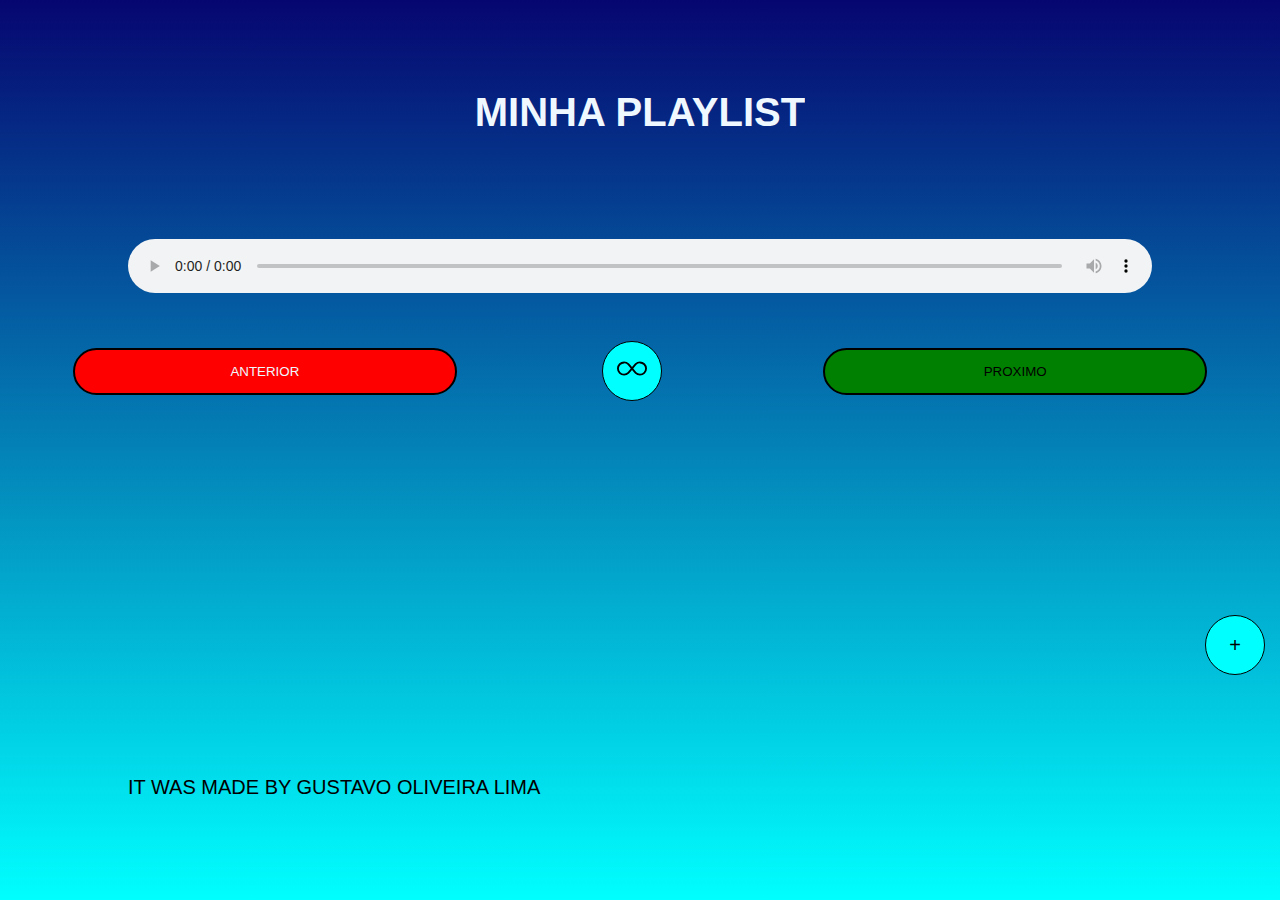
<file: index.html>
<!DOCTYPE html>
<html lang="en">
<head>
    <meta charset="UTF-8">
    <meta name="viewport" content="width=device-width, initial-scale=1.0">
    <title>Document</title>
    <link rel="stylesheet" href="style.css">
    <script src="script.js" defer></script>
</head>
<body>
    <header>
        <h1>MINHA PLAYLIST</h1>
    </header>

    <main>
        <section id="primeira-seçao">
            <audio src="" controls id="audio-principal"></audio>
        <div class="caixaPassarRecuar">
            <button id="Recuar">ANTERIOR</button>
            <button id="repiçaoInfinita" class="fazerAListaDeAudioAparecer"><svg xmlns="http://www.w3.org/2000/svg" width="30" height="30" fill="currentColor" class="bi bi-infinity" viewBox="0 0 16 16">
                <path d="M5.68 5.792 7.345 7.75 5.681 9.708a2.75 2.75 0 1 1 0-3.916ZM8 6.978 6.416 5.113l-.014-.015a3.75 3.75 0 1 0 0 5.304l.014-.015L8 8.522l1.584 1.865.014.015a3.75 3.75 0 1 0 0-5.304l-.014.015zm.656.772 1.663-1.958a2.75 2.75 0 1 1 0 3.916z"/>
              </svg></button>
            <button id="Passar">PROXIMO</button>
        </div>
        </section>
        <section id="segunda-seçao"></section>
        

        <!-- <button class="fazerAListaDeAudioAparecer">+</button> -->
    </main>

    <footer>
        <p>IT WAS MADE BY GUSTAVO OLIVEIRA LIMA</p>
    </footer>
</body>
</html>
</file>
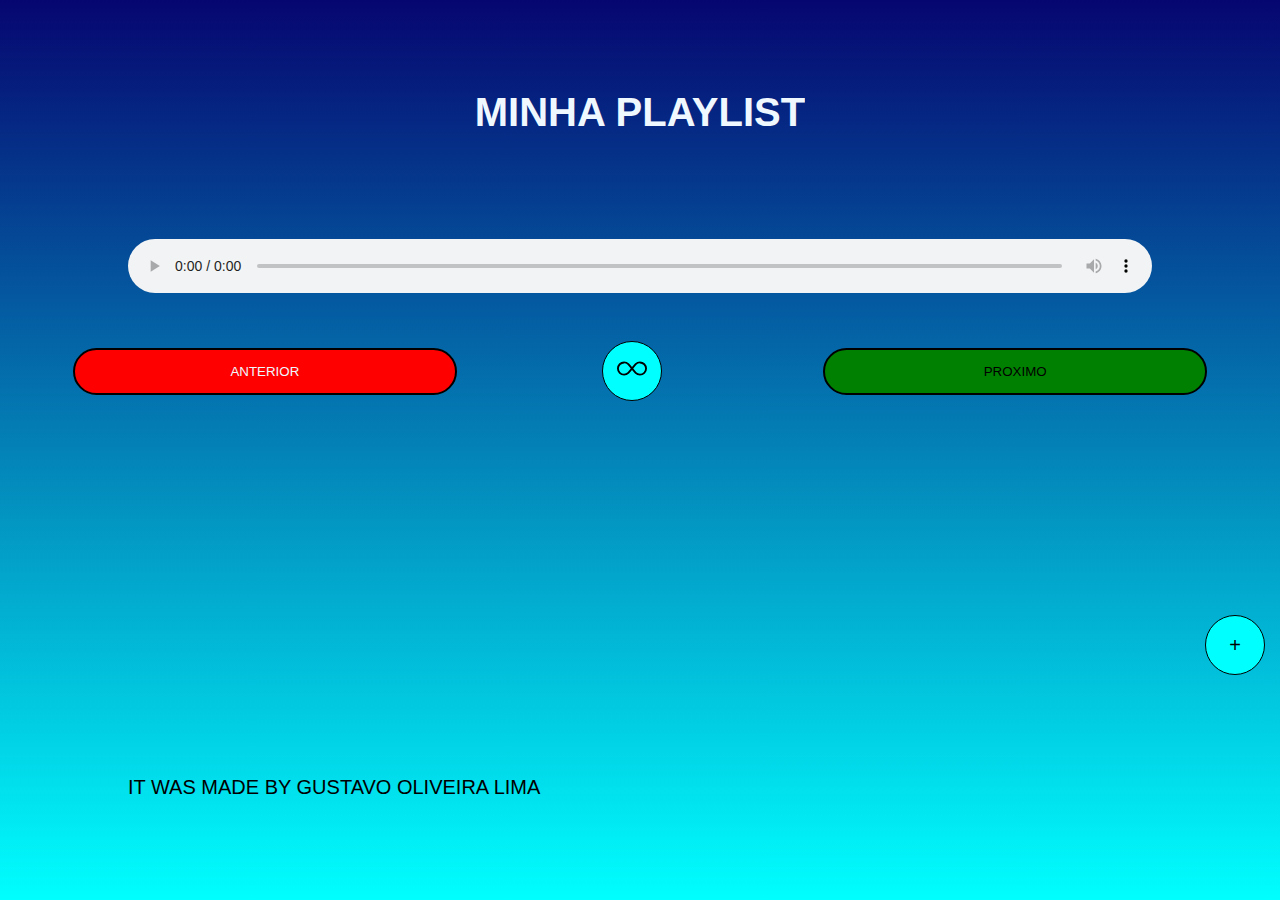
<file: playlist.html>
<!DOCTYPE html>
<html lang="en">
<head>
    <meta charset="UTF-8">
    <meta name="viewport" content="width=device-width, initial-scale=1.0">
    <title>Document</title>
    <link rel="stylesheet" href="playlist.css">
    <script src="playlist.js" defer></script>
</head>
<body>
    <header>
        <h1>MINHA PLAYLIST</h1>
    </header>

    <main>
        <section id="primeira-seçao">
            <audio src="" controls id="audio-principal"></audio>
        <div class="caixaPassarRecuar">
            <button id="Recuar">ANTERIOR</button>
            <button id="repiçaoInfinita" class="fazerAListaDeAudioAparecer"><svg xmlns="http://www.w3.org/2000/svg" width="30" height="30" fill="currentColor" class="bi bi-infinity" viewBox="0 0 16 16">
                <path d="M5.68 5.792 7.345 7.75 5.681 9.708a2.75 2.75 0 1 1 0-3.916ZM8 6.978 6.416 5.113l-.014-.015a3.75 3.75 0 1 0 0 5.304l.014-.015L8 8.522l1.584 1.865.014.015a3.75 3.75 0 1 0 0-5.304l-.014.015zm.656.772 1.663-1.958a2.75 2.75 0 1 1 0 3.916z"/>
              </svg></button>
            <button id="Passar">PROXIMO</button>
        </div>
        </section>
        <section id="segunda-seçao"></section>
        

        <!-- <button class="fazerAListaDeAudioAparecer">+</button> -->
    </main>

    <footer>
        <p>IT WAS MADE BY GUSTAVO OLIVEIRA LIMA</p>
    </footer>
</body>
</html>
</file>
<file: style.css>
*{
    margin: 0;
    padding: 0;
    overflow-x: hidden;
}
:root{
    --branco:rgb(189, 223, 255);
    --preto:black;
}
body{
    width:100%;
    height:100vh;
    display: flex;
    flex-direction: column;
    font-family: 'Gill Sans', 'Gill Sans MT', Calibri, 'Trebuchet MS', sans-serif;
    background:linear-gradient(180deg, rgb(6, 6, 112), cyan);
}
header{
    width: 100%;
    height: 25%;
    display: flex;
    justify-content: center;
    align-items: center;
}
header h1{
    font-size: 40px;
    color: aliceblue;
}

main{
    width: 100%;
    height: 50%;
    display: flex;
    flex-direction: column;
}
#primeira-seçao{
    width: 100%;
    height: 50%;
    display: flex;
    flex-direction: column;
    align-items: center;
}
#audio-principal{
    width: 80%;
    height: 30%;
}
.caixaPassarRecuar{
    width: 100%;
    height: 70%;
    display: flex;
    justify-content:space-around;
    align-items: center;
}
#Passar{
    height: 30%;
    width: 30%;
    color:rgb(0, 0, 0);
    border: 2px solid black;
    background-color: green;
    border-radius: 2rem;
}
#Recuar{
    height: 30%;
    width: 30%;
    color:aliceblue;
    border: 2px solid rgb(0, 0, 0);
    background-color: rgb(255, 0, 0);
    border-radius: 2rem;
}
#segunda-seçao{
    width: 100%;
    height: 50%;
    display: flex;
    justify-content: end;
    align-items: end;
}
.fazerAListaDeAudioAparecer{
    width: 60px;
    height: 60px;
    bottom: 10%;
    margin-right: 15px;
    background-color: aqua;
    font-size: 20px;
    padding:5px;
    border-radius: 50%;
    border: 1.5px solid black;
}
.fazerAListaDeAudioAparecer:active{
    background-color: rgb(29, 129, 195);
    color: aliceblue;
}

footer{
    width: 100%;
    height: 25%;
    display: flex;
    justify-content: center;
    align-items: center;
}footer p{
    width: 80%;
    font-size: 20px;
    font-weight: 500;
    color: black;
}
.listaDosAudio{
    right: 0%;
    width:80%;
    height: auto;
    border: 1.5px solid black;
    color: black;
    transition: 1s linear;
    display: flex;
    flex-direction: column;
    align-items: end;
    position: absolute;
    background-color: aliceblue !important;
    overflow-y: scroll;
}
.sairDoListaDosAudio{
    position: absolute;
    top: 5%;
    left: 2.5%;
    width: 60px;
    height: 60px;
    border-radius: 50%;
    border: 2px solid black;
    background-color: red;
    color: aliceblue;
    font-size: 25px;
}
.audio{
    width: 100%;
    border-top: 1.5px solid black;
    color: black;
    height: auto;
    padding: 5px;
    margin-left: 15px;
}
.audio-text{
    text-align: center;
    font-size:15px;
    color: black;
}
</file>
<file: playlist.css>
*{
    margin: 0;
    padding: 0;
    overflow-x: hidden;
}
:root{
    --branco:rgb(189, 223, 255);
    --preto:black;
}
body{
    width:100%;
    height:100vh;
    display: flex;
    flex-direction: column;
    font-family: 'Gill Sans', 'Gill Sans MT', Calibri, 'Trebuchet MS', sans-serif;
    background:linear-gradient(180deg, rgb(6, 6, 112), cyan);
}
header{
    width: 100%;
    height: 25%;
    display: flex;
    justify-content: center;
    align-items: center;
}
header h1{
    font-size: 40px;
    color: aliceblue;
}

main{
    width: 100%;
    height: 50%;
    display: flex;
    flex-direction: column;
}
#primeira-seçao{
    width: 100%;
    height: 50%;
    display: flex;
    flex-direction: column;
    align-items: center;
}
#audio-principal{
    width: 80%;
    height: 30%;
}
.caixaPassarRecuar{
    width: 100%;
    height: 70%;
    display: flex;
    justify-content:space-around;
    align-items: center;
}
#Passar{
    height: 30%;
    width: 30%;
    color:rgb(0, 0, 0);
    border: 2px solid black;
    background-color: green;
    border-radius: 2rem;
}
#Recuar{
    height: 30%;
    width: 30%;
    color:aliceblue;
    border: 2px solid rgb(0, 0, 0);
    background-color: rgb(255, 0, 0);
    border-radius: 2rem;
}
#segunda-seçao{
    width: 100%;
    height: 50%;
    display: flex;
    justify-content: end;
    align-items: end;
}
.fazerAListaDeAudioAparecer{
    width: 60px;
    height: 60px;
    bottom: 10%;
    margin-right: 15px;
    background-color: aqua;
    font-size: 20px;
    padding:5px;
    border-radius: 50%;
    border: 1.5px solid black;
}
.fazerAListaDeAudioAparecer:active{
    background-color: rgb(29, 129, 195);
    color: aliceblue;
}

footer{
    width: 100%;
    height: 25%;
    display: flex;
    justify-content: center;
    align-items: center;
}footer p{
    width: 80%;
    font-size: 20px;
    font-weight: 500;
    color: black;
}
.listaDosAudio{
    right: 0%;
    width:80%;
    height: auto;
    border: 1.5px solid black;
    color: black;
    transition: 1s linear;
    display: flex;
    flex-direction: column;
    align-items: end;
    position: absolute;
    background-color: aliceblue !important;
    overflow-y: scroll;
}
.sairDoListaDosAudio{
    position: absolute;
    top: 5%;
    left: 2.5%;
    width: 60px;
    height: 60px;
    border-radius: 50%;
    border: 2px solid black;
    background-color: red;
    color: aliceblue;
    font-size: 25px;
}
.audio{
    width: 100%;
    border-top: 1.5px solid black;
    color: black;
    height: auto;
    padding: 5px;
    margin-left: 15px;
}
.audio-text{
    text-align: center;
    font-size:15px;
    color: black;
}
</file>
